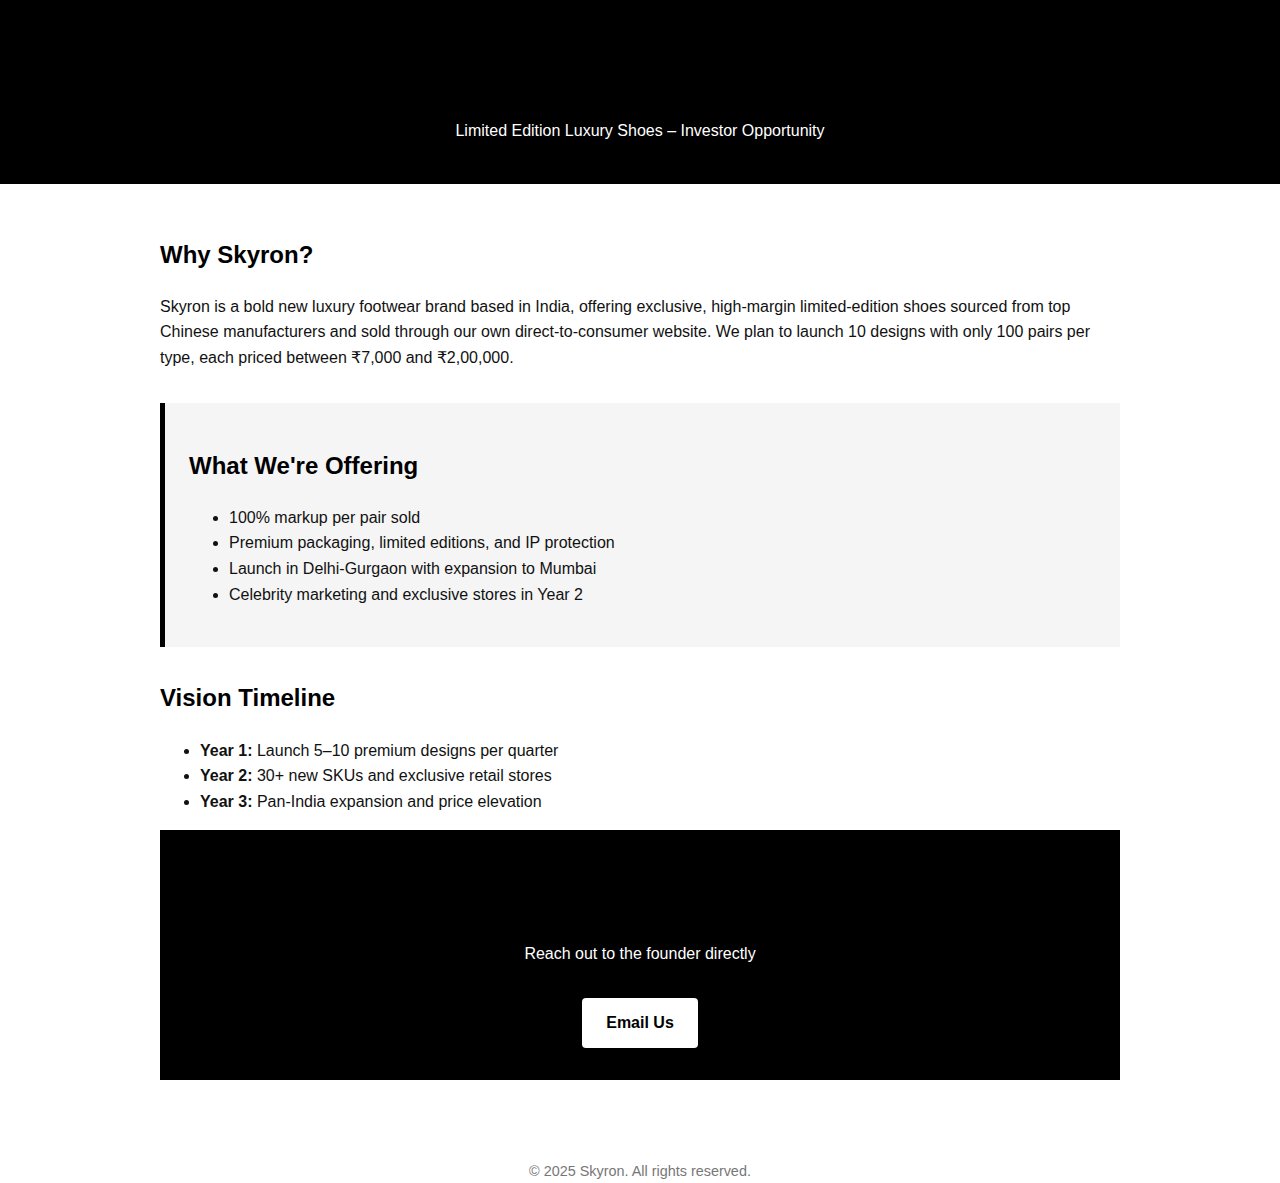
<file: skyron-investor-site.html>
<!DOCTYPE html>
<html lang="en">
<head>
  <meta charset="UTF-8" />
  <meta name="viewport" content="width=device-width, initial-scale=1.0"/>
  <title>Invest in Skyron – Limited Edition Luxury Shoes</title>
  <style>
    body {
      margin: 0;
      font-family: "Segoe UI", sans-serif;
      background-color: #ffffff;
      color: #111;
      line-height: 1.6;
    }
    header {
      background-color: #000;
      color: white;
      padding: 1.5rem;
      text-align: center;
    }
    .container {
      max-width: 960px;
      margin: auto;
      padding: 2rem;
    }
    h1, h2 {
      color: #000;
    }
    .highlight {
      background-color: #f5f5f5;
      padding: 1.5rem;
      margin: 2rem 0;
      border-left: 5px solid #000;
    }
    .cta {
      background-color: #000;
      color: #fff;
      text-align: center;
      padding: 2rem;
    }
    .cta a {
      display: inline-block;
      background-color: #fff;
      color: #000;
      padding: 0.75rem 1.5rem;
      text-decoration: none;
      font-weight: bold;
      border-radius: 4px;
      margin-top: 1rem;
    }
    footer {
      text-align: center;
      font-size: 0.9rem;
      color: #777;
      margin-top: 3rem;
    }
  </style>
</head>
<body>

  <header>
    <h1>Skyron</h1>
    <p>Limited Edition Luxury Shoes – Investor Opportunity</p>
  </header>

  <div class="container">
    <h2>Why Skyron?</h2>
    <p>
      Skyron is a bold new luxury footwear brand based in India, offering exclusive,
      high-margin limited-edition shoes sourced from top Chinese manufacturers and
      sold through our own direct-to-consumer website. We plan to launch 10 designs
      with only 100 pairs per type, each priced between ₹7,000 and ₹2,00,000.
    </p>

    <div class="highlight">
      <h2>What We're Offering</h2>
      <ul>
        <li>100% markup per pair sold</li>
        <li>Premium packaging, limited editions, and IP protection</li>
        <li>Launch in Delhi-Gurgaon with expansion to Mumbai</li>
        <li>Celebrity marketing and exclusive stores in Year 2</li>
      </ul>
    </div>

    <h2>Vision Timeline</h2>
    <ul>
      <li><strong>Year 1:</strong> Launch 5–10 premium designs per quarter</li>
      <li><strong>Year 2:</strong> 30+ new SKUs and exclusive retail stores</li>
      <li><strong>Year 3:</strong> Pan-India expansion and price elevation</li>
    </ul>

    <div class="cta">
      <h2>Want to invest or learn more?</h2>
      <p>Reach out to the founder directly</p>
      <a href="mailto:dipu20072011@gmail.com">Email Us</a>
    </div>
  </div>

  <footer>
    &copy; 2025 Skyron. All rights reserved.
  </footer>

</body>
</html>
</file>
